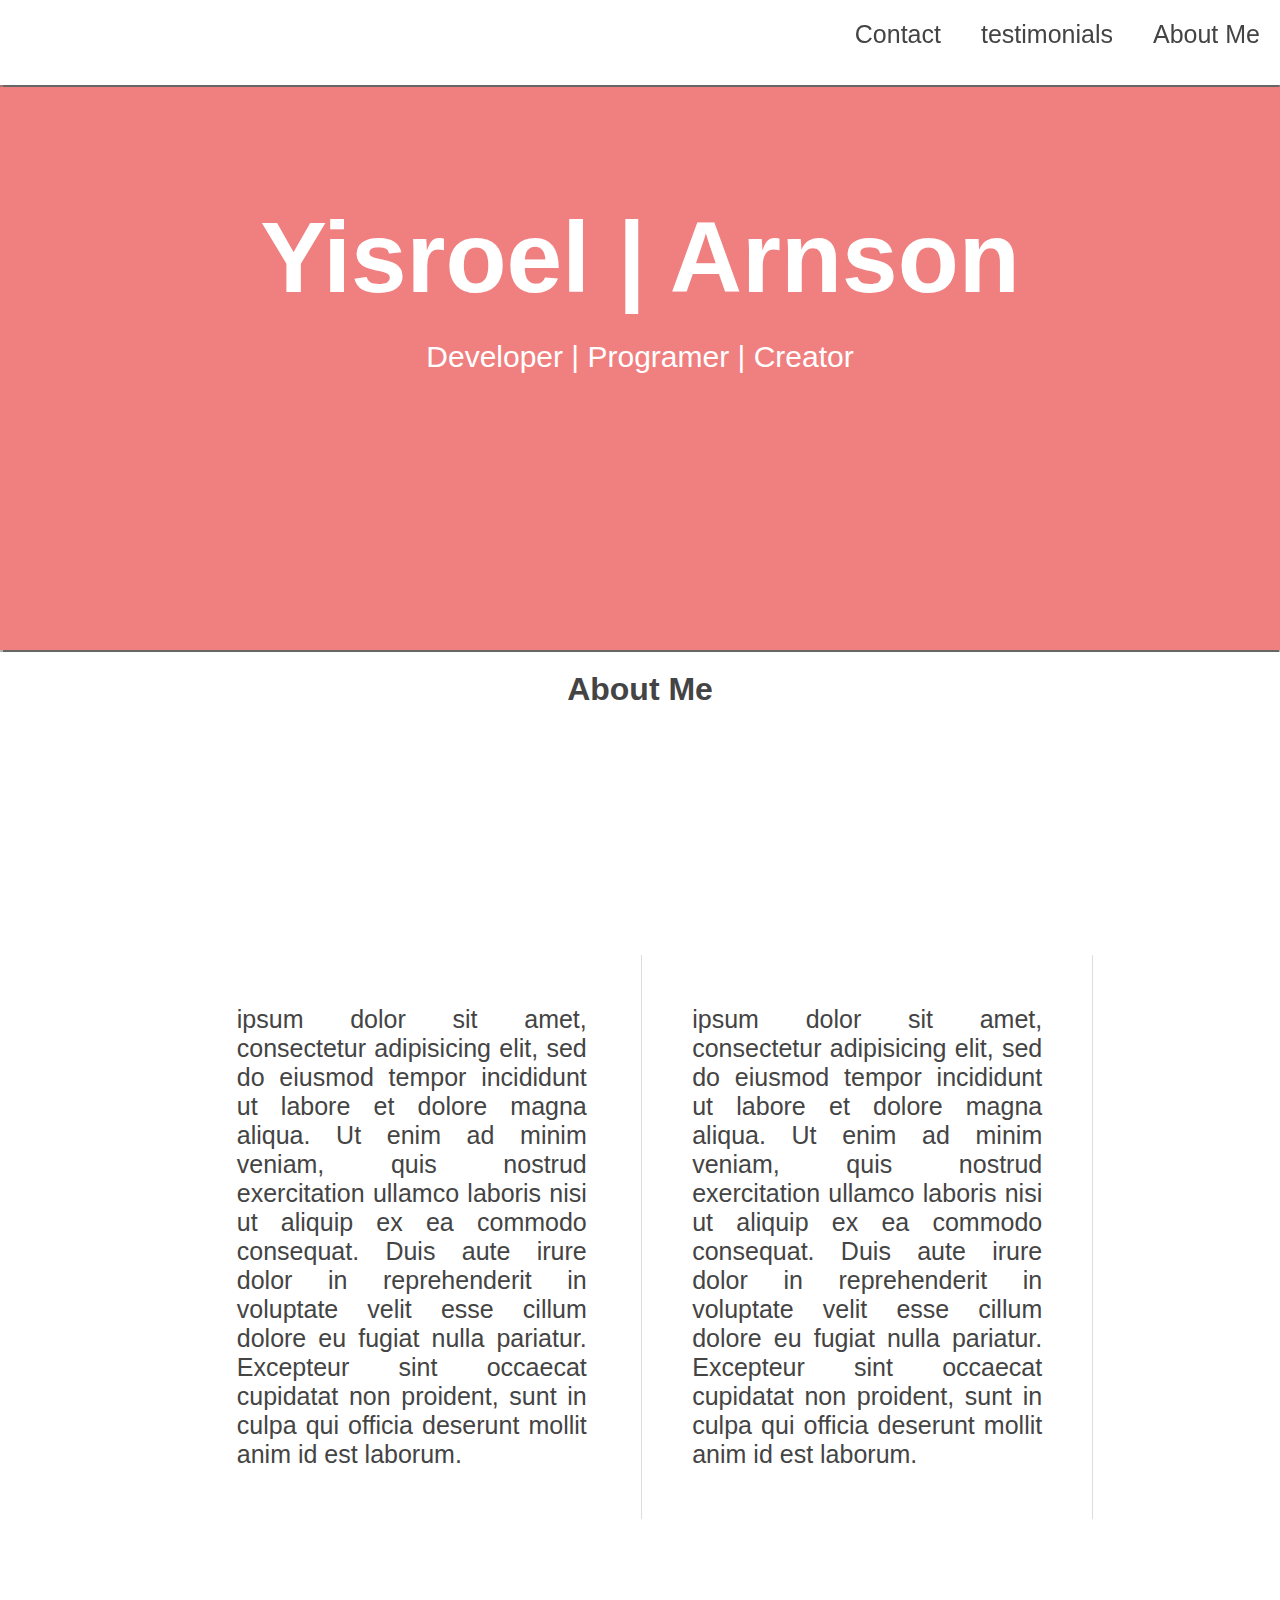
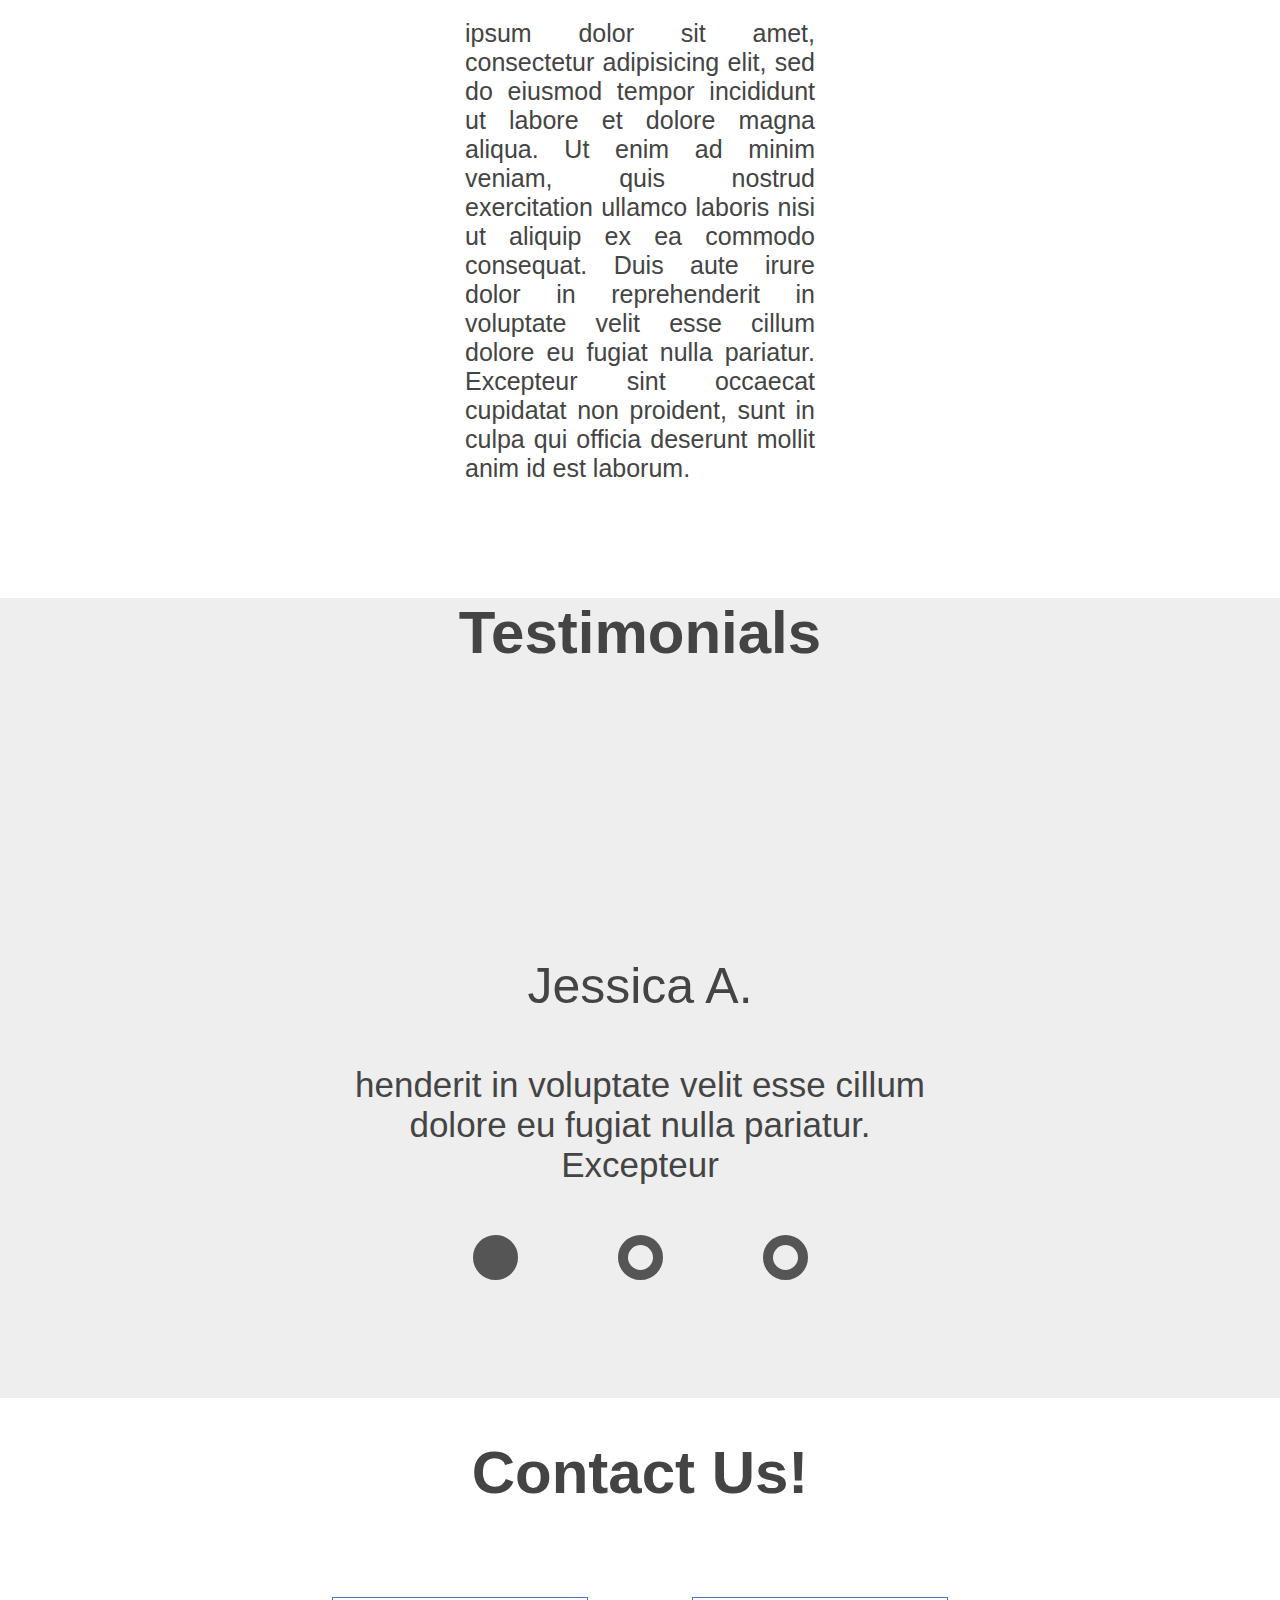
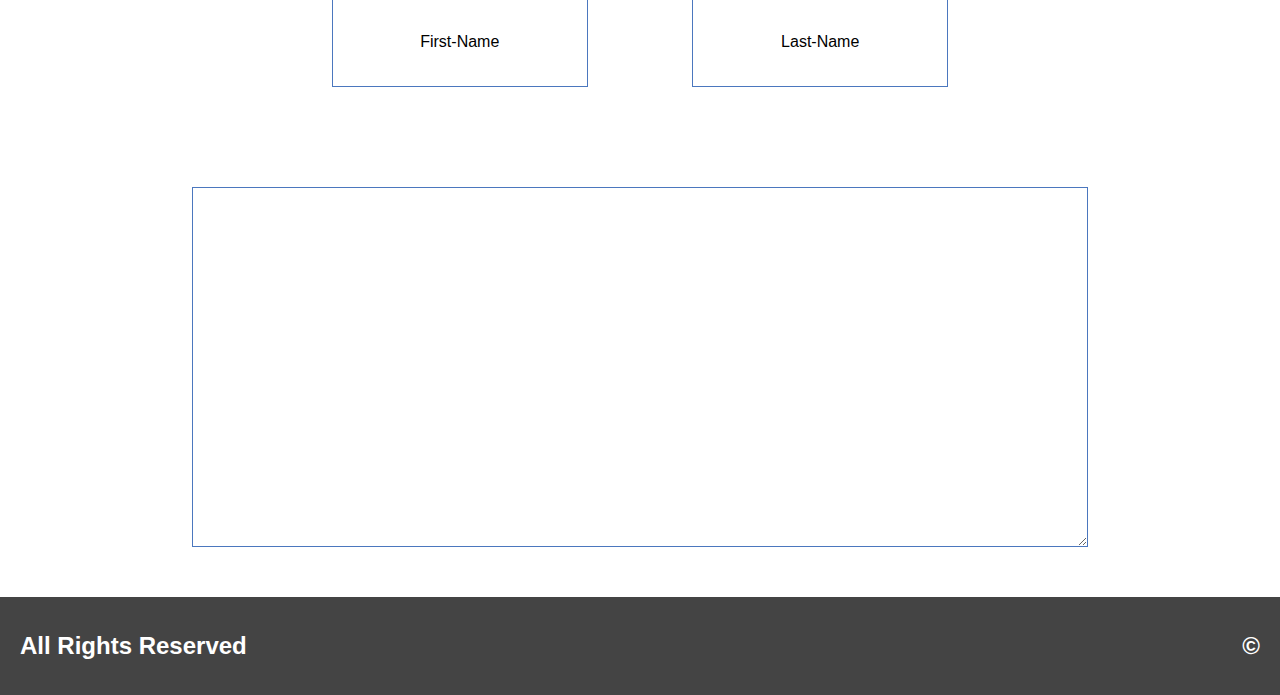
<file: complete-website-2.html>
<html>
<head>
	<title>Complete-project-2</title>
	<link rel="stylesheet" type="text/css" href="normalize-2.css">
	<link rel="stylesheet" type="text/css" href="complete-website-2.css">
</head>

	<div class="navbar">
		<div class="logo"></div>
		<a href="#about-me">About Me</a>
		<a href="#testimonials">testimonials</a>
		<a href="#contact">Contact</a>
	</div>
	<div class="banner">
		<div class="title">Yisroel | Arnson</div>
		<div class="kicker">Developer | Programer | Creator</div>
	</div>


	<div class="about" id="about-me">
		<h1>About Me</h1>
		<div class="self-portrait"></div>
		<p>ipsum dolor sit amet, consectetur adipisicing elit, sed do eiusmod
		tempor incididunt ut labore et dolore magna aliqua. Ut enim ad minim veniam,
		quis nostrud exercitation ullamco laboris nisi ut aliquip ex ea commodo
		consequat. Duis aute irure dolor in reprehenderit in voluptate velit esse
		cillum dolore eu fugiat nulla pariatur. Excepteur sint occaecat cupidatat non
		proident, sunt in culpa qui officia deserunt mollit anim id est laborum.</p>
		<p>ipsum dolor sit amet, consectetur adipisicing elit, sed do eiusmod
		tempor incididunt ut labore et dolore magna aliqua. Ut enim ad minim veniam,
		quis nostrud exercitation ullamco laboris nisi ut aliquip ex ea commodo
		consequat. Duis aute irure dolor in reprehenderit in voluptate velit esse
		cillum dolore eu fugiat nulla pariatur. Excepteur sint occaecat cupidatat non
		proident, sunt in culpa qui officia deserunt mollit anim id est laborum.</p>
		<p>ipsum dolor sit amet, consectetur adipisicing elit, sed do eiusmod
		tempor incididunt ut labore et dolore magna aliqua. Ut enim ad minim veniam,
		quis nostrud exercitation ullamco laboris nisi ut aliquip ex ea commodo
		consequat. Duis aute irure dolor in reprehenderit in voluptate velit esse
		cillum dolore eu fugiat nulla pariatur. Excepteur sint occaecat cupidatat non
		proident, sunt in culpa qui officia deserunt mollit anim id est laborum.</p>
	</div>


	<div class="testimonials-master-container" id="testimonials">
		<h1>Testimonials</h1>
		<div class="testimonial-info testimonial-info-1">
			<div class="testimonial-image image-1"></div>
			<div class="testimonial-name name-1">Jessica A.</div>
			<div class="testimonial-quote quote-1">henderit in voluptate velit esse
			cillum dolore eu fugiat nulla pariatur. Excepteur
			</div>
		</div>

		<div class="testimonial-info testimonial-info-2">
			<div class="testimonial-image image-2"></div>
			<div class="testimonial-name name-2">Lauren C.</div>
			<div class="testimonial-quote quote-2">
			dolore magna aliqua. Ut enim ad minim veniam,
			quis nostrud exercitation ullamco laboris nisi ut
			</div>
		</div>

		<div class="testimonial-info testimonial-info-3">
			<div class="testimonial-image image-3"></div>
			<div class="testimonial-name name-3">Alex D.</div>
			<div class="testimonial-quote quote-3">
			amco laboris nisi ut aliquip ex ea commodo
			consequat. Duis aute irure dolor in 
			</div>
		</div>
		<div class="circle-container">
			<div class="circle left"></div>
			<div class="circle middle"></div>
			<div class="circle right"></div>
		</div>
	</div>

	<div class="contact" id="contact">
		<h1>Contact Us!</h1>
			<div class="contact-input-container">
			<input class="inputs" type="text" name="First-Name" value="First-Name">
			<input class="inputs" type="text" name="Last-Name" value="Last-Name"><br>
			<textarea class="inputs bottom" type="text" name="message"></textarea>
		</div>
	</div>


	<div class="footer">
		<h2 class="rights">All Rights Reserved</h2>
		<h2 class="copy">&copy;</h2>
	</div>

	<script src="https://ajax.googleapis.com/ajax/libs/jquery/1.12.0/jquery.min.js"></script>
	<script src="complete-website-2.js"></script>
<body>
</body>  
</html>
</file>
<file: complete-website-2.css>
html {
	color: #444;
}
/*navbar*/
.navbar {
	position: fixed;
	box-shadow: 0 1.5px 1px #666;
	display: inline-block;
	width: 100%;
	background-color: #fff;
}

.navbar a {
	float: right;
	padding: 20px;
	font-size: 25px;
	color: inherit;
	transition: color 1s;
}

.navbar a:hover {
	color: #bbb;
}

.navbar .logo {
	width: 65px;
	height: 65px;
	margin: 10px;
	border-radius: 100%;
	float: left;
	background-image: url('https://scontent-iad3-1.xx.fbcdn.net/v/t1.0-1/p160x160/10985264_388817271305114_4162203105879907235_n.jpg?oh=eacf06bd2be1767e2ffc7d01e5f08281&oe=57C27477');
	background-size: cover;
}
/*navbar~*/
/*banner*/
.banner {
	min-height: 650px;
	box-shadow: 0 1.5px 1px #666;
	background-color: lightcoral;
	text-align: center;
	color: #fff;
}

.banner .title {
	padding: 200px 0 25px 0;
	font-weight: 900;
	font-size: 150px;
}

.banner .kicker {
	font-size: 30px;
	font-weight: 100;
}


@media screen and (max-width: 1320px) {
	.banner .title {
		font-size: 100px;
	}
}
/*banner~*/
/*about*/
.about {
	min-height: 900px;
	text-align: center;
}

.self-portrait {
	background-image: url('https://scontent-iad3-1.xx.fbcdn.net/v/t1.0-1/p160x160/10985264_388817271305114_4162203105879907235_n.jpg?oh=eacf06bd2be1767e2ffc7d01e5f08281&oe=57C27477');
	background-size: cover;
	width: 200px;
	height: 200px;
	border-radius: 100%;
	margin: 0 auto;
}
.about p {
	font-size: 25px;
	text-align: justify;
	width: 350px;
	display: inline-block;
	padding: 50px;
}

.about p:nth-child(4){
	border-right: 1px solid #ddd;
	border-left: 1px solid #ddd;
}
/*about~*/
/*testimonials*/
.testimonials-master-container {
	background-color: #eee;
	text-align: center;
	height: 800px;
}

.testimonials-master-container h1 {
	font-size: 60px;
	font-weight: 900;
}
.testimonial-info {
	display: flex;
	align-items: center;
	flex-direction: column;
}

.testimonial-info-2, .testimonial-info-3 {
	display: none;
}

.testimonial-image {
	width: 200px;
	height: 200px;
	background-size: cover;
	background-position: 50% 50%;
	border-radius: 100%;
}

.image-1 {
	background-image: url('http://s3-media1.fl.yelpcdn.com/bphoto/kHFXQnNwSJS7OFfqg1UcEg/l.jpg');
}

.image-2 {
	background-image: url('http://static1.squarespace.com/static/521cd626e4b07a1dcabda4a2/529a3fb3e4b00e96518f094e/5396b735e4b08d90c13385d5/1461638545775/Nia+HS-132.jpg?format=750w');
}

.image-3 {
	background-image: url('http://markschuelerphoto.com/wp-content/uploads/2012/01/NMC-headshots_blog_1D3_7785.jpg');
}

.testimonial-name {
	font-size: 50px;
	margin: 50px;
}

.testimonial-quote {
	text-align: center;
	font-size: 35px;
	width: 600px;
}

.circle-container {
	display: flex;
	justify-content: center;
}
.circle {
	width: 25px;
	height: 25px;
	margin: 50px;
	border: 10px solid #555;
	border-radius: 100%;
}

.left {
	background-color: #555;
}

/*testimonials~*/
/*contact*/
.contact {
	text-align: center;
}
.contact h1 {
	font-size: 60px;
	font-weight: 900;
}

.contact .inputs {
	text-align: center;
	border: 1px solid #4B77BE;
	margin: 50px;
	width: 20%;
	height: 10%;
}

.contact-input-container .bottom {
	text-align: left;
	width: 70%;
	height: 40%;
}
/*contact~*/
/*footer*/
.footer {
	background-color: #444;
	color: #fff;
	display: flex;
	justify-content: space-between;
	padding: 15px 20px;
}
/*footer~*/
</file>
